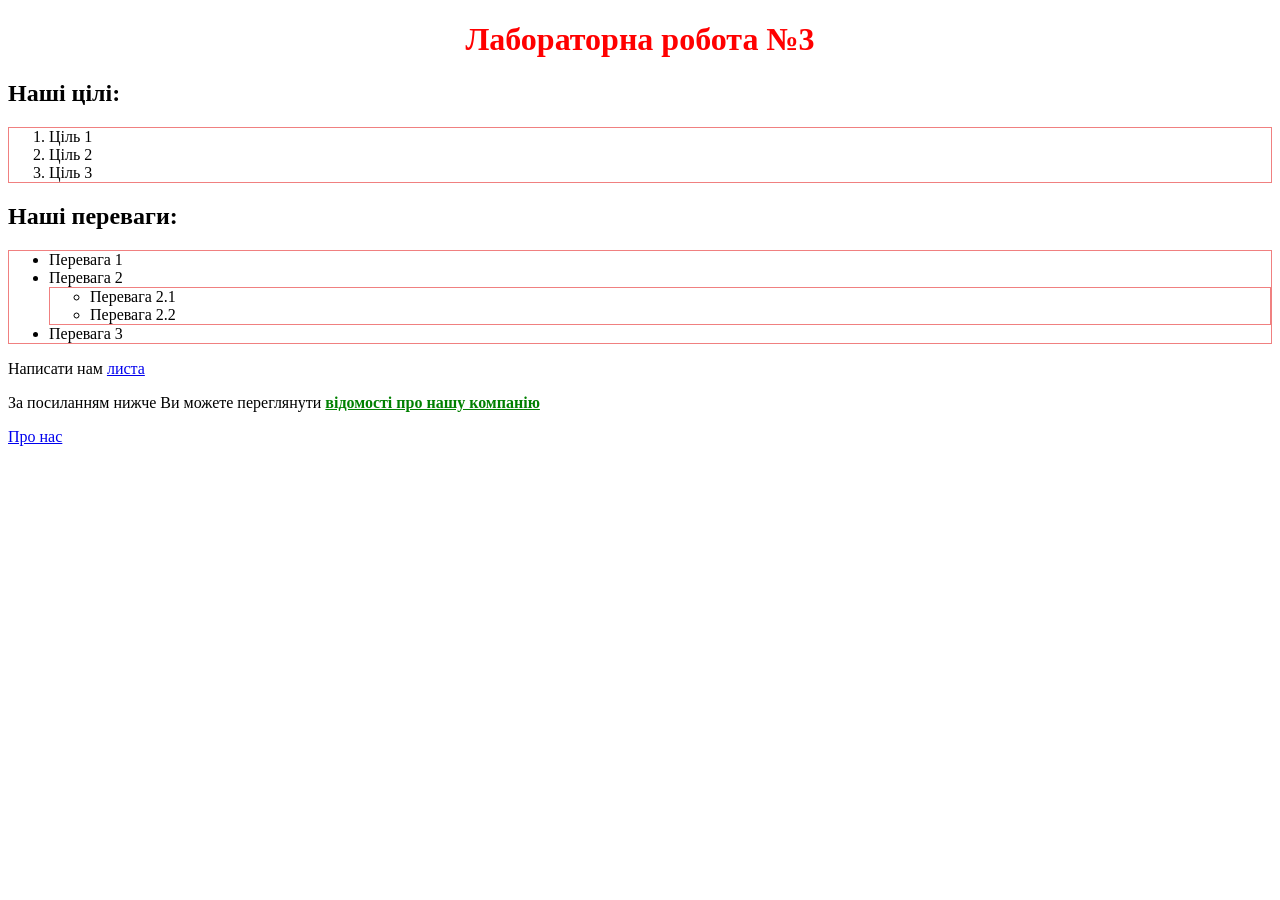
<file: Lab-3/index.html>
<!DOCTYPE html>
<html lang=uk-ua>
  <head>
    <meta charset=utf-8>
    <link rel="icon" type="image/png" sizes="16x16"  href="favicons/favicon-16x16.png">
    <meta name="msapplication-TileColor" content="#ffffff">
    <meta name="theme-color" content="#ffffff">
    <meta name="viewport" content="width=device-width, initial-scale=1.0">
    <link rel="stylesheet" href="styles/styles.css">
	  <title>Лаб№3: головна</title>
    <style>
      h1 {
        color: red;
        text-align: center;
      }
    </style>
    <script src="scripts/app.js"></script>
    <script>
      alert("Привіт!");
    </script>
  </head>
  <body>
    <h1>Лабораторна робота №3</h1>
    <h2>Наші цілі:</h2>
    <ol>
      <li>Ціль 1</li>
      <li>Ціль 2</li>
      <li>Ціль 3</li>
    </ol>
    <h2>Наші переваги:</h2>
    <ul>
      <li>Перевага 1</li>
      <li>Перевага 2
      <ul>
        <li>Перевага 2.1</li>
        <li>Перевага 2.2</li>
      </ul>
      </li>
      <li>Перевага 3</li>
    </ul>
    <p>Написати нам <a href="antonina.dobonii@student.uzhnu.edu.ua">листа</a></p>
    <p>За посиланням нижче Ви можете переглянути <strong>відомості про нашу компанію</strong></p>
    <p><a href="about.html">Про нас</a></p>
  </body>
</html>
</file>
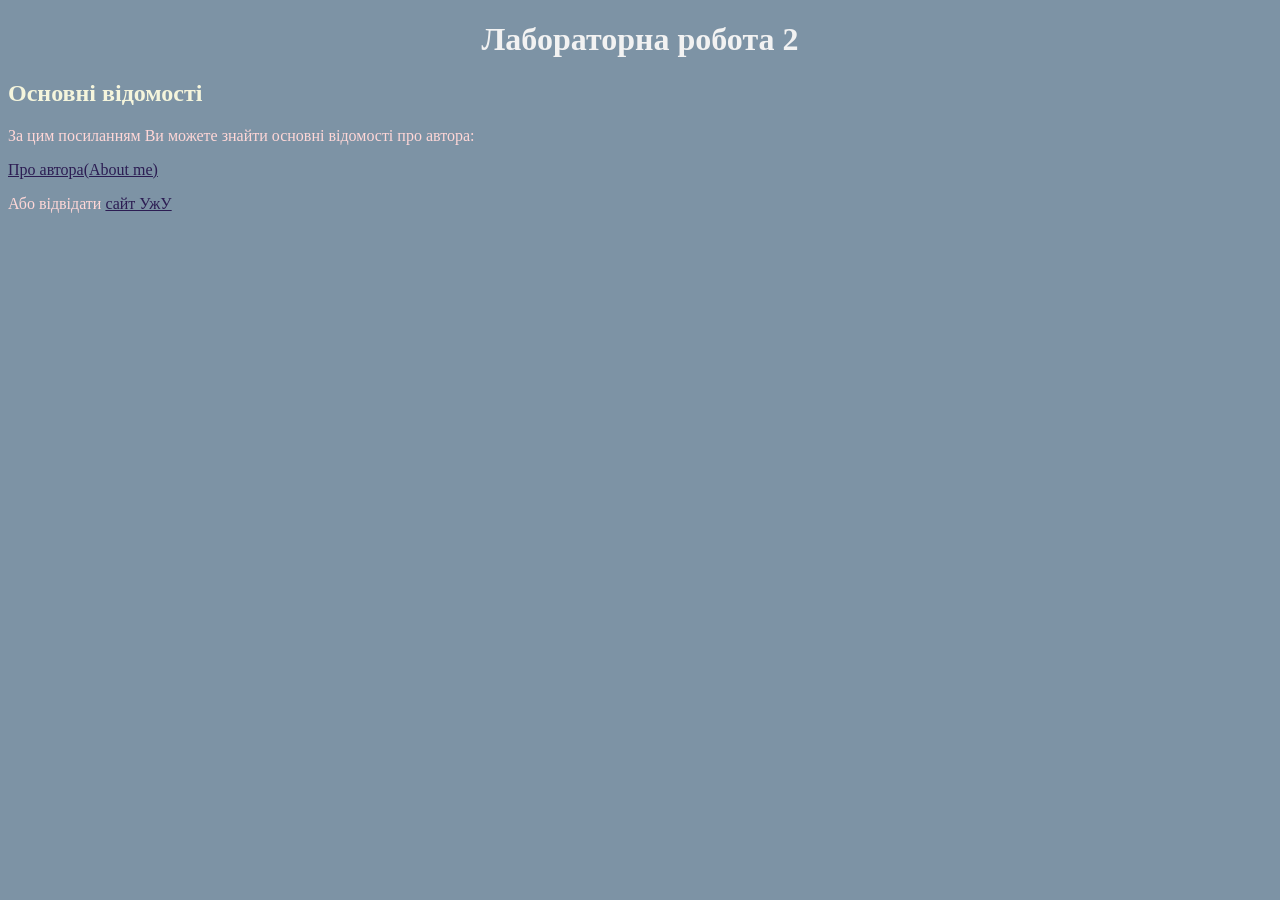
<file: Lab2_HTML/index.html>
<!DOCTYPE html>
<html lang="en">
<head>
    <meta charset="UTF-8">
    <meta name="viewport" content="width=device-width, initial-scale=1.0">
    <link rel="stylesheet" href="style.css">
    <title>lab 2</title>
</head>
<body>
    <!-- Заголовок сторінки -->
    <h1>Лабораторна робота 2</h1>
    <!-- Додано основні відомості з посиланням -->
    <h2>Основні відомості</h2>
    <p>За цим посиланням Ви можете знайти основні відомості про автора:</p>
    <a href="author.html">Про автора(About me)</a>
    <p>Або відвідати <a href="https://uzhnu.edu.ua/uk" target="_blank">сайт УжУ</a></p>
</body>
</html>
</file>
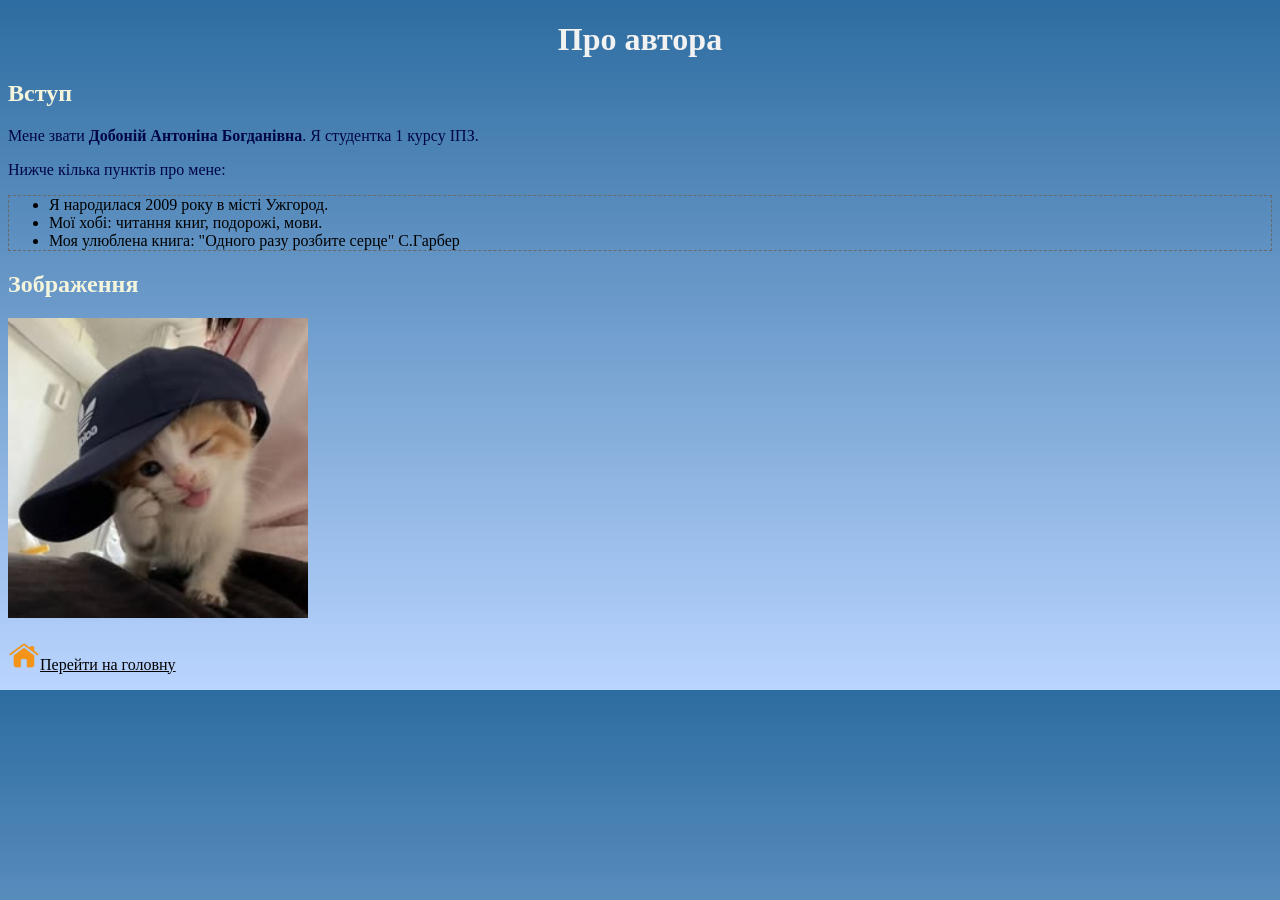
<file: Lab2_HTML/author.html>
<!DOCTYPE html>
<html lang="en">
<head>
    <meta charset="UTF-8">
    <meta name="viewport" content="width=device-width, initial-scale=1.0">
    <title>Лабораторна робота 2: про автора</title>
    <link rel="stylesheet" href="style1.css">
</head>
<body>
    <!-- Заголовок сторінки -->
    <h1>Про автора</h1>
    <!-- Вступ -->
    <h2>Вступ</h2>
    <p>Мене звати <strong>Добоній Антоніна Богданівна</strong>. Я студентка 1 курсу ІПЗ.</p>
    <p>Нижче кілька пунктів про мене:</p>
    <!-- Список -->
    <ul>
        <li>Я народилася 2009 року в місті Ужгород.</li>
        <li>Мої хобі: читання книг, подорожі, мови.</li>
        <li>Моя улюблена книга: "Одного разу розбите серце" С.Гарбер</li>
    </ul>
    <!-- Зображення -->
    <h2>Зображення</h2>
    <p><img src="pic.jpg" alt="зображення" width="300"></p>
    <p><a href="index.html"><img src="home.png" alt="home icon" width="32" title="Перейти на головну">Перейти на головну</a></p>
</body>
</html>
</file>
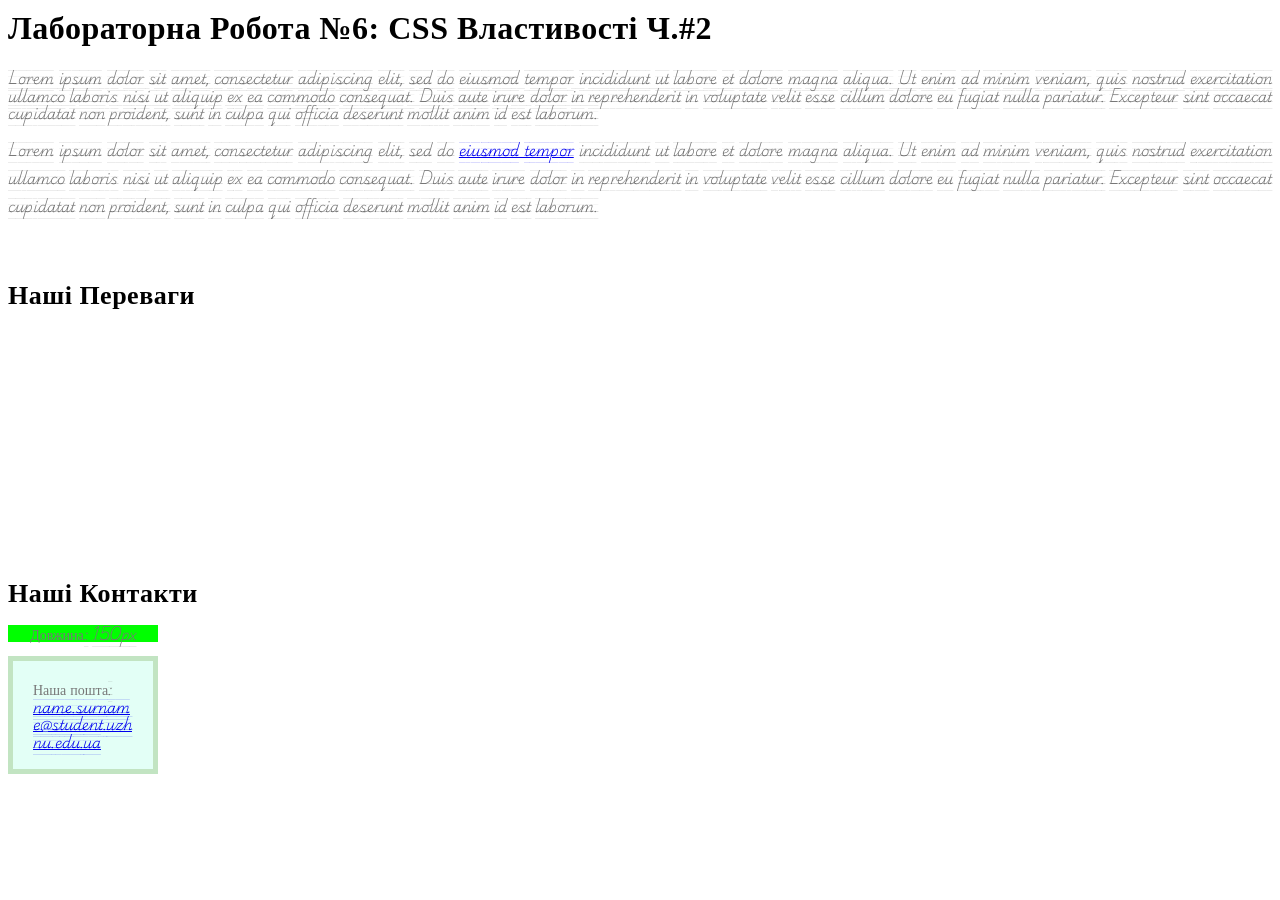
<file: lab_6/index (1).html>
<html>
  <head>
    <title>Лабораторна робота №6</title>
    <link rel="preconnect" href="https://fonts.googleapis.com">
    <link rel="preconnect" href="https://fonts.gstatic.com" crossorigin>
    <link href="https://fonts.googleapis.com/css2?family=Playwrite+AU+SA+Guides&display=swap" rel="stylesheet">
    <link rel="stylesheet" href="styles/style.css">
  </head>
  <body>
    <h1>Лабораторна робота №6: CSS властивості ч.#2</h1>
    <p>Lorem ipsum dolor sit amet, consectetur adipiscing elit, sed do eiusmod tempor incididunt ut labore et dolore magna aliqua. Ut enim ad minim veniam, quis nostrud exercitation ullamco laboris nisi ut aliquip ex ea commodo consequat. Duis aute irure dolor in reprehenderit in voluptate velit esse cillum dolore eu fugiat nulla pariatur. Excepteur sint occaecat cupidatat non proident, sunt in culpa qui officia deserunt mollit anim id est laborum.</p>
    <p class="double-line">Lorem ipsum dolor sit amet, consectetur adipiscing elit, sed do <a href="link.html">eiusmod tempor</a> incididunt ut labore et dolore magna aliqua. Ut enim ad minim veniam, quis nostrud exercitation ullamco laboris nisi ut aliquip ex ea commodo consequat. Duis aute irure dolor in reprehenderit in voluptate velit esse cillum dolore eu fugiat nulla pariatur. Excepteur sint occaecat cupidatat non proident, sunt in culpa qui officia deserunt mollit anim id est laborum.</p>

    <h2>Наші переваги</h2>
    <ul class="our-adv">
      <li>Перевага 1</li>
      <li>Перевага 2
        <ul>
          <li>Підпункт 2.1</li>
          <li>Підпункт 2.2</li>
        </ul>
      </li>
      <li>Перевага 3</li>
    </ul>
    
    <h2>Наші контакти</h2>
    <p class="ruler">Довжина: 150px</p>
    <div class="mail-box">
      <p>Наша пошта:<a href="mailto:name.surname@student.uzhnu.edu.ua">name.surname@student.uzhnu.edu.ua</a></p>
    </div>
  </body>
</html>
</file>
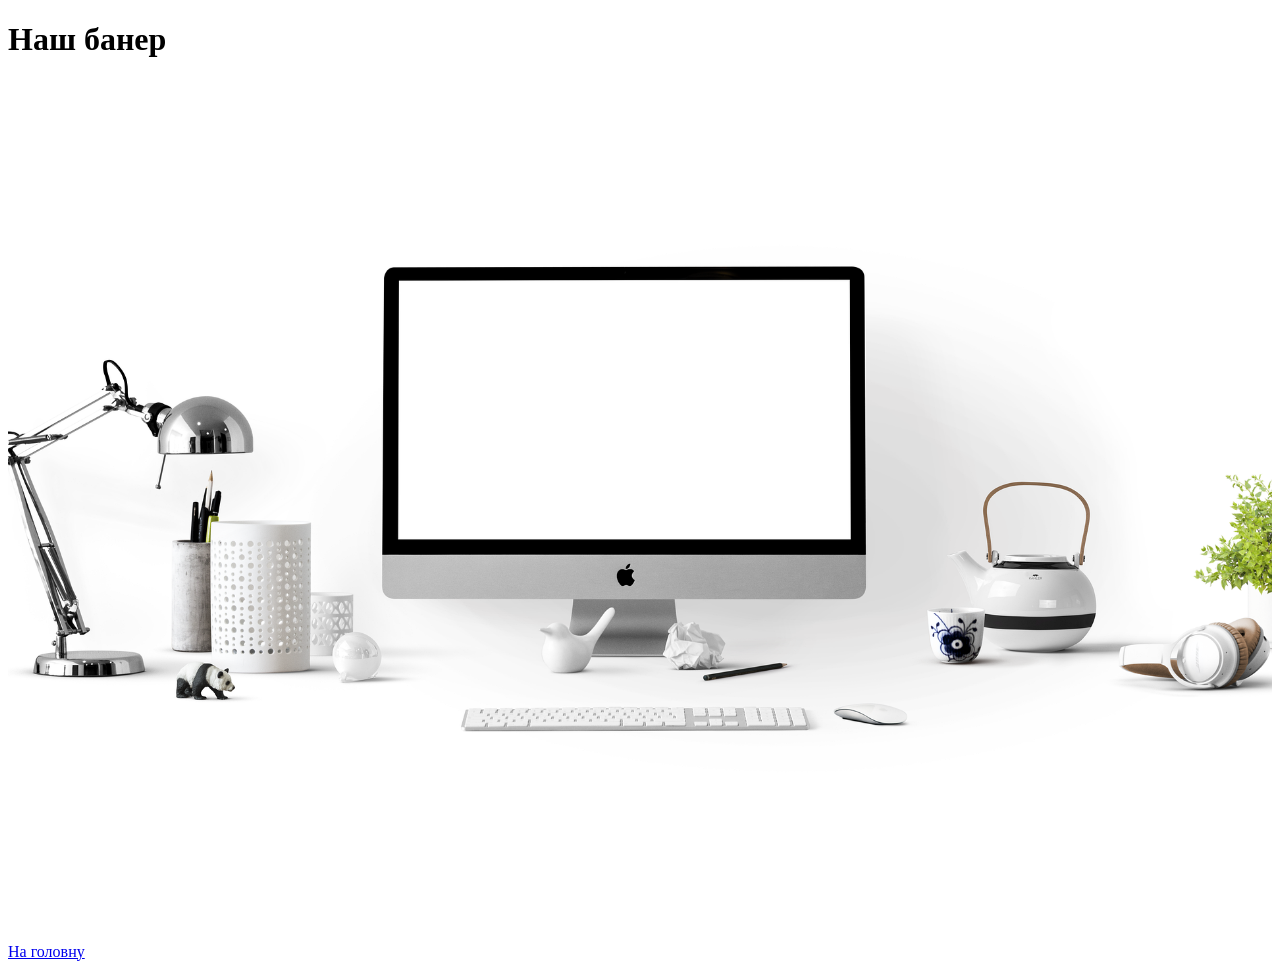
<file: Lab-3/pages/about.html>
<!DOCTYPE html>
<html lang=uk-ua>
  <head>
    <meta charset=utf-8>
    <link rel="icon" type="image/png" sizes="16x16"  href="../favicons/favicon-16x16.png">
    <meta name="msapplication-TileColor" content="#ffffff">
    <meta name="theme-color" content="#ffffff">
    <meta name="viewport" content="width=device-width, initial-scale=1.0">
    <link rel="stylesheet" href="../styles/styles.css">
	  <title>Лаб№3: про нас</title>
    <script src="../scripts/app.js"></script>
  </head>
  <body>
    <h1>Наш банер</h1>
    <img src="../images/banners/apple-1920.jpg" alt="Банер">
    <p><a href="../index.html">На головну</a></p>
  </body>
</html>
</file>
<file: Lab-3/styles/styles.css>
i, em, span, b, strong {
    color: green;
    text-decoration: underline;
}

ol, ul {
    border: 1px solid lightcoral;
}

img {
    width: 100%;
    max-width: 100%;
}
</file>
<file: Lab2_HTML/style.css>
body {
    background-color: #7d93a5;
}
h1 {
    color: #f2f2f2;
    text-align: center;
}
h2 {
    color:beige;
}
a {
    color: #2c1d53;
}
p {
    color: #ffd7d7;
}
</file>
<file: Lab2_HTML/style1.css>
body {
    background: linear-gradient(to bottom, #2d6ca0, #bad5ff);
}
h1 {
    text-align: center;
    color: #f2f2f2;
}
h2 {
    color: beige;
}
ul {
    border: 1px dashed #696969;
}
p {
    color: #010543;
}
a {
    color: #000000;
}
</file>
<file: lab_6/styles/style.css>
/* 1. Для всього документу встановіть наступний шрифт: назва serif, розмір 14px, міжрядковий інтервал 1.25, колір #777  */
body {
  font: 14px/1.25 'Playwrite AU SA Guides', serif;
  color: #777;
}
/* 2. Для всіх вкладених списків встановіть курсивний жирний шрифт */
ul ul {
  font-style: italic;
  font-weight: bold;
}
/* 3. встановіть на всі заголовки шрифт 'Cormorant Infant' (serif - у якості "підстраховки"), міжлітерний інтервал 0.5px і колір текста чорний а також встановіть такий режим написання щоб кожне слово починалось з заглавної букви */
h1, h2 {
  font-family: 'Cormorant Infant', serif;
  letter-spacing: 0.5px;
  color: black;
  text-transform: capitalize;
}
/* 4. Після застосування зовнішнього шрифту стало зрозуміло що він досить малий - збільшість заголовки першого рівня до 32px */
h1 {
  font-size: 32px;
}
/* 5. Заголовки другого рівня зробіть 26px */
h2 {
  font-size: 26px;
}
/* 6. Для другого абзацу за класом встановіть подвійний міжрядковий інтервал. */
.double-line {
  line-height: 2;
}
/* 7. Додайте клас mail-box до div що навколо пошти і задайте наступні йому властивості:
- ширину 150px
- задній фон кольору #E3FFF6
- рамку товщиною 5 пікселів і кольору #C2E4C2
- внутрішні відступи: горизонтальні 20px, вертикальні 5px
- відразу перейдіть до п.8
*/
.mail-box {
  width: 150px;
  background-color: #E3FFF6;
  border: 5px solid #C2E4C2;
  padding: 5px 20px;
}
/* 8. Чому зелений блок зверху довжиною теж 150 пікселів виглядає коротше ніж наш блок?
Виправте ситуацію і заставте блок стати вказаною довжиною - 150 пікселя і не більше (спеціальна CSS-властивість блочної моделі ) */
/* 9. У нас лишилась ще одна проблема - наш емейл виліз за рамки нашого блоку. Заставте текст пошти ламатись там де треба щоб поміститись у блок хай і у кілька рядків */
.mail-box {
  box-sizing: border-box;
  word-wrap: break-word;
}
/* 10. Останній штрих - перша буква імейла лишилась на першому рядку бо помістилась. Заставте емейл починатись з нового рядку. Це можна зробити як мінімум 2ма способами: 1) додати розрив рядку тегом у HTML 2) перетворити лінк що у .mail-box у блочний елемент стилем CSS за допомогою властивості display: block */
.mail-box a {
  display: block;
}
/* 11. Усі абзаци вирівняте по ширині (з обох боків) */
p {
  text-align: justify;
}
/* 12. Списку наших переваг .our-adv встановіть наступні стилі:
- задайте фоном зображення файл 'http://picsum.photos/id/357/700/400?blur=5'
- встановіть верхній внутрішній відступ у 30 пікселів, нижній - 60.
- колір тексту задайте білий
- шрифт 16 пікселів */
.our-adv {
  background-image: url('http://picsum.photos/id/357/700/400?blur=5');
  padding-top: 30px;
  padding-bottom: 60px;
  color: white;
  font-size: 16px;
}
/* 13. Задній фон встановився, але зображення може повторюватися кілька разів на широкому моніторі. Зробіть так щоб задній фон займав всю можливу ширину але зберігав свої пропорції. Після цього ви побачите що у вас відображається лише верхня частина зображення годинника -  зробіть так щоб завжди відображалась центральна частина */
.our-adv {
  background-position: center;
  background-size: cover;
}
/* 14. Задайте усім заголовкам другого рівня верхній зовнішній відступ у 60 пікселів, нижній - у 0 пікселів */
h2 {
  margin-top: 60px;
  margin-bottom: 0;
}
/* Додаткове завдання */

/* Чому коли ми задали нижні відступи заголовкам у нас все одно є відступ між заголовками знизу і наступним блоком? Який він точно? Дослідіть за допомогою Chrome DevTools (клавіша F12) панелі Styles */

/* Зайдіть на сайт Google Fonts: 1) оберіть там будь який інший шрифт 2) розберіться самостійно як встановити його для всього тексту (окрім заголовків). Подивіться як ми підключили шрифт для заголовків - шукайте такий самий спосіб інтеграції. Шрифт можете обрати самі який сподобається або цей: 'PT Sans Narrow'  */

/* СЛУЖБОВІ СТИЛІ - НЕ ЗВЕРТАТИ УВАГУ АЛЕ ТЕЖ СКОПІЮЙТЕ У CODEPEN/SANDBOX */
.ruler {
  width: 150px;
  background-color: lime;
  text-align: center;
}
</file>
